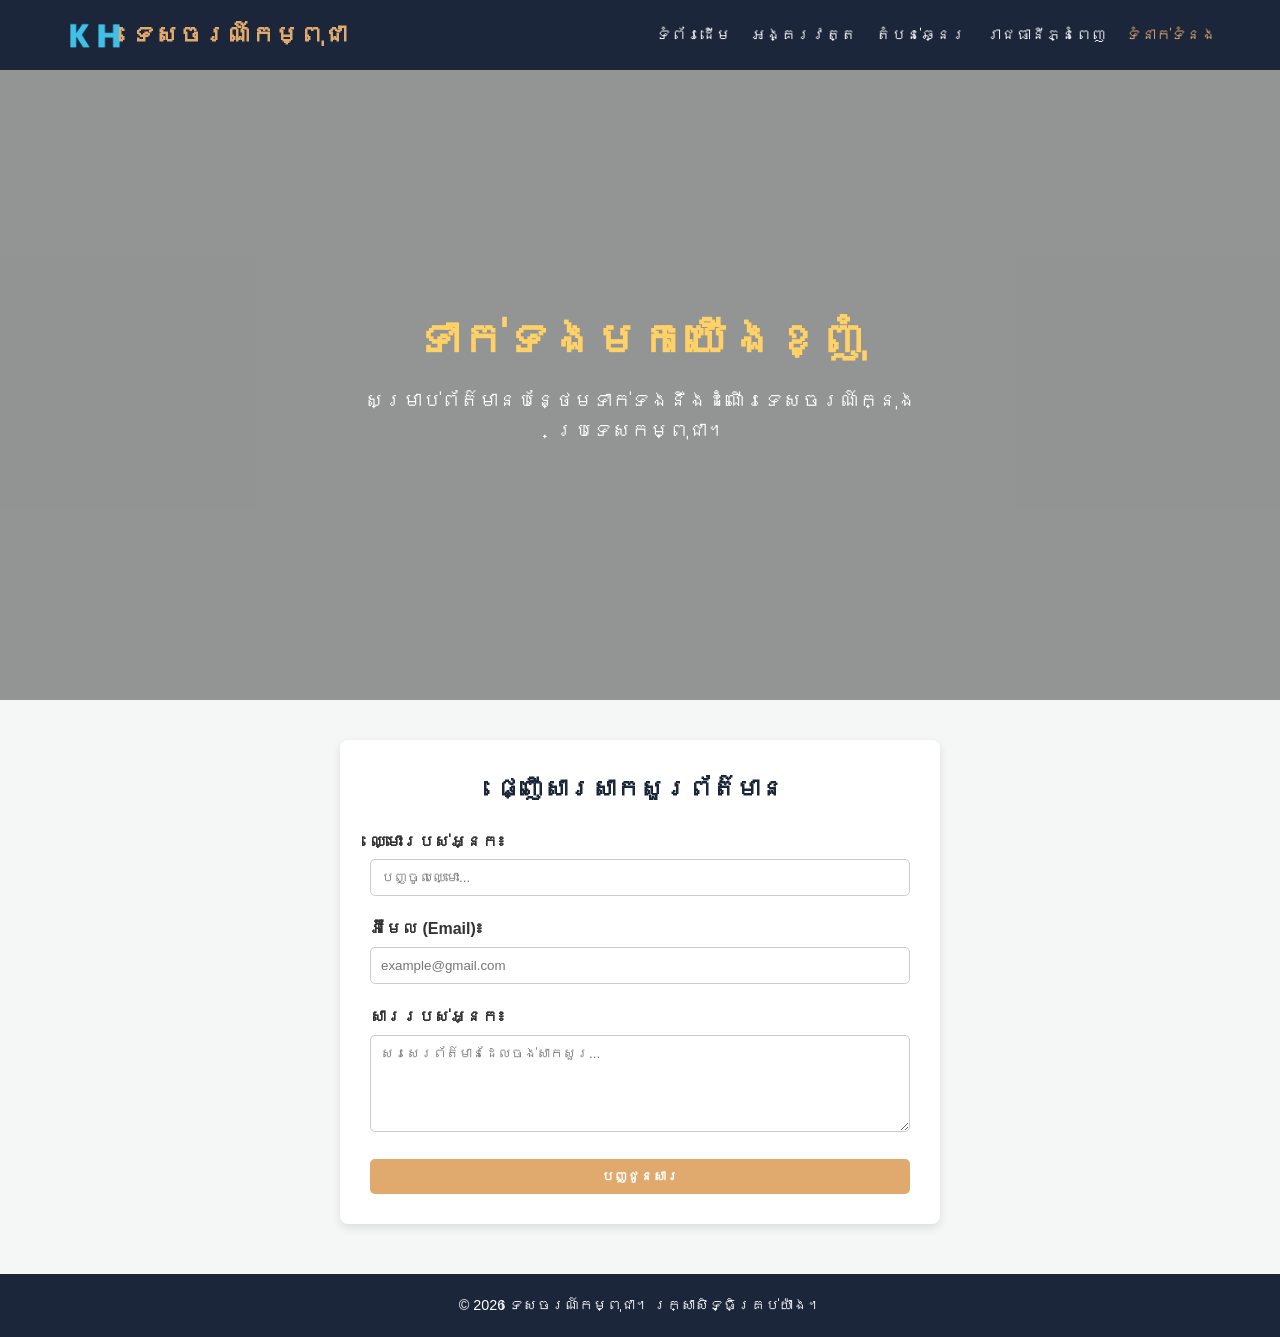
<file: contact.html>
<!DOCTYPE html>
<html lang="km">
<head>
    <meta charset="UTF-8">
    <meta name="viewport" content="width=device-width, initial-scale=1.0">
    <title>ទំនាក់ទំនង - ទេសចរណ៍កម្ពុជា</title>
    <link rel="stylesheet" href="link.css">
    <style>
        .contact-form {
            background: #fff;
            padding: 30px;
            border-radius: 8px;
            box-shadow: 0 4px 10px rgba(0,0,0,0.1);
            max-width: 600px;
            margin: 0 auto;
        }
        .form-group {
            margin-bottom: 20px;
        }
        .form-group label {
            display: block;
            margin-bottom: 5px;
            font-weight: bold;
        }
        .form-group input, .form-group textarea {
            width: 100%;
            padding: 10px;
            border: 1px solid #ccc;
            border-radius: 5px;
        }
    </style>
</head>
<body>
    <header>
        <div class="logo">🇰🇭 ទេសចរណ៍កម្ពុជា</div>
        <nav>
            <ul>
                <li><a href="index.html">ទំព័រដើម</a></li>
                <li><a href="gallery.html">អង្គរវត្ត</a></li>
                <li><a href="destinations.html">តំបន់ឆ្នេរ</a></li>
                <li><a href="culture.html">រាជធានីភ្នំពេញ</a></li>
                <li><a href="contact.html" class="active">ទំនាក់ទំនង</a></li>
            </ul>
        </nav>
    </header>

    <section class="hero" style="background-image: url('https://images.unsplash.com/photo-1543852786-1cf6624b9987?auto=format&fit=crop&w=1200&q=80');">
        <h1>ទាក់ទងមកយើងខ្ញុំ</h1>
        <p>សម្រាប់ព័ត៌មានបន្ថែមទាក់ទងនឹងដំណើរទេសចរណ៍ក្នុងប្រទេសកម្ពុជា។</p>
    </section>

    <div class="container">
        <div class="contact-form">
            <h2 style="margin-bottom: 20px; color: #1b263b; text-align: center;">ផ្ញើសារសាកសួរព័ត៌មាន</h2>
            <form>
                <div class="form-group">
                    <label>ឈ្មោះរបស់អ្នក៖</label>
                    <input type="text" placeholder="បញ្ចូលឈ្មោះ..." required>
                </div>
                <div class="form-group">
                    <label>អ៊ីមែល (Email)៖</label>
                    <input type="email" placeholder="example@gmail.com" required>
                </div>
                <div class="form-group">
                    <label>សាររបស់អ្នក៖</label>
                    <textarea rows="5" placeholder="សរសេរព័ត៌មានដែលចង់សាកសួរ..." required></textarea>
                </div>
                <button type="submit" class="btn" style="width: 100%; border: none; cursor: pointer;">បញ្ជូនសារ</button>
            </form>
        </div>
    </div>

    <footer>
        <p>&copy; 2026 ទេសចរណ៍កម្ពុជា។ រក្សាសិទ្ធិគ្រប់យ៉ាង។</p>
    </footer>
</body>
</html>
</file>
<file: link.css>
* {
    margin: 0;
    padding: 0;
    box-sizing: border-box;
    font-family: 'Khmer OS Siemreap', 'Poppins', sans-serif;
}

body {
    background-color: #f4f7f6;
    color: #333;
    line-height: 1.6;
}

/* Header & Navigation */
header {
    background: #1b263b;
    color: #fff;
    padding: 1rem 5%;
    display: flex;
    justify-content: space-between;
    align-items: center;
    position: sticky;
    top: 0;
    z-index: 1000;
}

header .logo {
    font-size: 1.5rem;
    font-weight: bold;
    color: #e0a96d;
}

nav ul {
    list-style: none;
    display: flex;
}

nav ul li {
    margin-left: 20px;
}

nav ul li a {
    color: #fff;
    text-decoration: none;
    transition: 0.3s;
    font-size: 0.95rem;
}

nav ul li a:hover, nav ul li a.active {
    color: #e0a96d;
}

/* Hero Section */
.hero {
    height: 70vh;
    background-size: cover;
    background-position: center;
    display: flex;
    flex-direction: column;
    justify-content: center;
    align-items: center;
    text-align: center;
    color: #fff;
    padding: 0 20px;
    position: relative;
}

.hero::after {
    content: '';
    position: absolute;
    top: 0; left: 0; width: 100%; height: 100%;
    background: rgba(0, 0, 0, 0.4);
    z-index: 1;
}

.hero h1, .hero p, .hero .btn {
    z-index: 2;
}

.hero h1 {
    font-size: 2.8rem;
    margin-bottom: 10px;
    color: #ffd166;
}

.hero p {
    font-size: 1.2rem;
    max-width: 700px;
    margin-bottom: 20px;
}

.btn {
    background: #e0a96d;
    color: #fff;
    padding: 10px 25px;
    border-radius: 5px;
    text-decoration: none;
    font-weight: bold;
    transition: 0.3s;
}

.btn:hover {
    background: #c68b49;
}

/* Main Content */
.container {
    max-width: 1100px;
    margin: 40px auto;
    padding: 0 20px;
}

.card-grid {
    display: grid;
    grid-template-columns: repeat(auto-fit, minmax(300px, 1fr));
    gap: 25px;
    margin-top: 30px;
}

.card {
    background: #fff;
    border-radius: 8px;
    overflow: hidden;
    box-shadow: 0 4px 10px rgba(0,0,0,0.1);
    transition: transform 0.3s;
}

.card:hover {
    transform: translateY(-5px);
}

.card img {
    width: 100%;
    height: 200px;
    object-fit: cover;
}

.card-content {
    padding: 20px;
}

.card-content h3 {
    margin-bottom: 10px;
    color: #1b263b;
}

/* Footer */
footer {
    background: #1b263b;
    color: #fff;
    text-align: center;
    padding: 20px 0;
    margin-top: 50px;
    font-size: 0.9rem;
}
</file>
